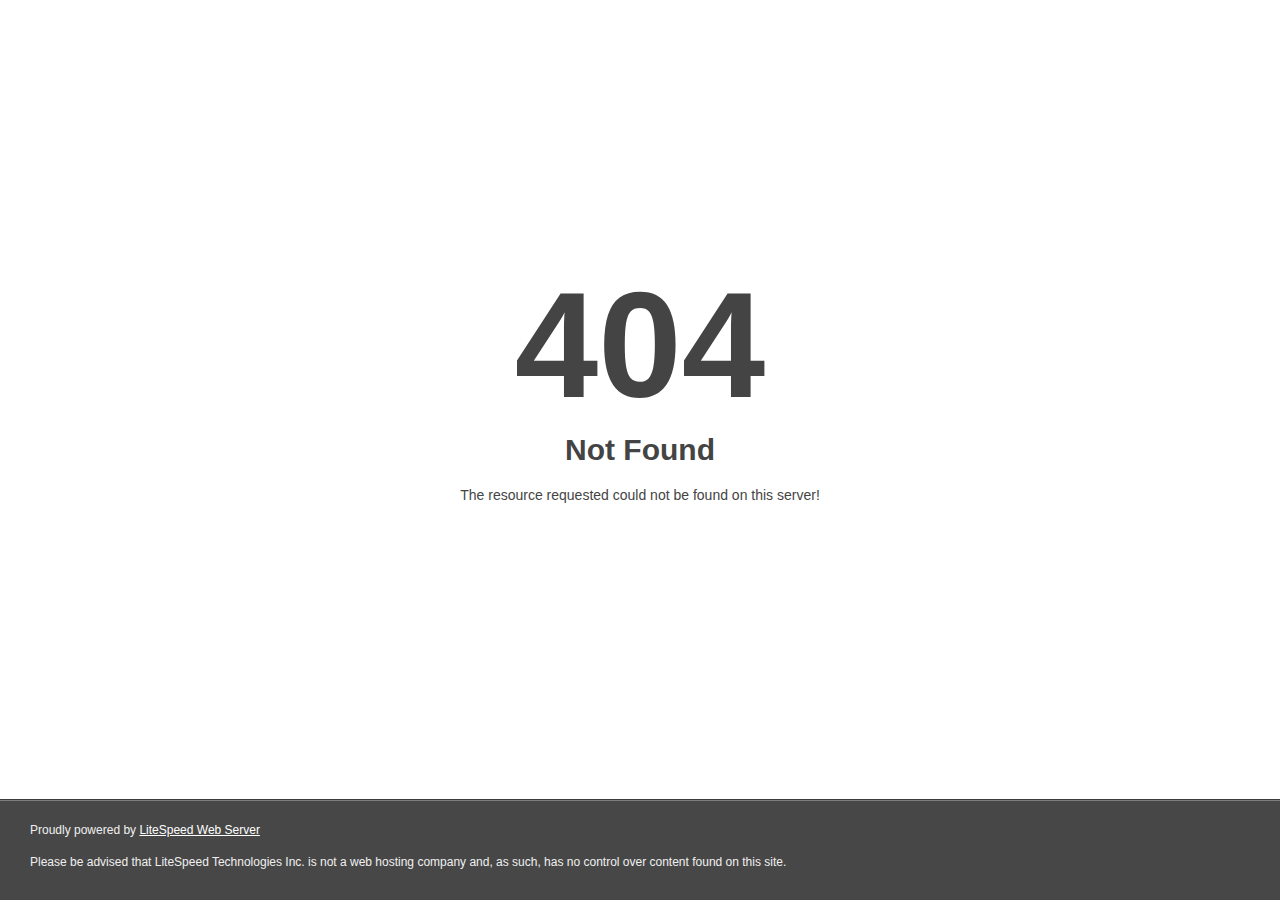
<file: Ming_stake/fontsGROBOLD.html>
<!DOCTYPE html>
<html style="height:100%">
<head>
<meta name="viewport" content="width=device-width, initial-scale=1, shrink-to-fit=no" />
<title> 404 Not Found
</title></head>
<body style="color: #444; margin:0;font: normal 14px/20px Arial, Helvetica, sans-serif; height:100%; background-color: #fff;">
<div style="height:auto; min-height:100%; ">     <div style="text-align: center; width:800px; margin-left: -400px; position:absolute; top: 30%; left:50%;">
        <h1 style="margin:0; font-size:150px; line-height:150px; font-weight:bold;">404</h1>
<h2 style="margin-top:20px;font-size: 30px;">Not Found
</h2>
<p>The resource requested could not be found on this server!</p>
</div></div><div style="color:#f0f0f0; font-size:12px;margin:auto;padding:0px 30px 0px 30px;position:relative;clear:both;height:100px;margin-top:-101px;background-color:#474747;border-top: 1px solid rgba(0,0,0,0.15);box-shadow: 0 1px 0 rgba(255, 255, 255, 0.3) inset;">
<br>Proudly powered by  <a style="color:#fff;" href="http://www.litespeedtech.com/error-page">LiteSpeed Web Server</a><p>Please be advised that LiteSpeed Technologies Inc. is not a web hosting company and, as such, has no control over content found on this site.</p></div></body></html>
</file>
